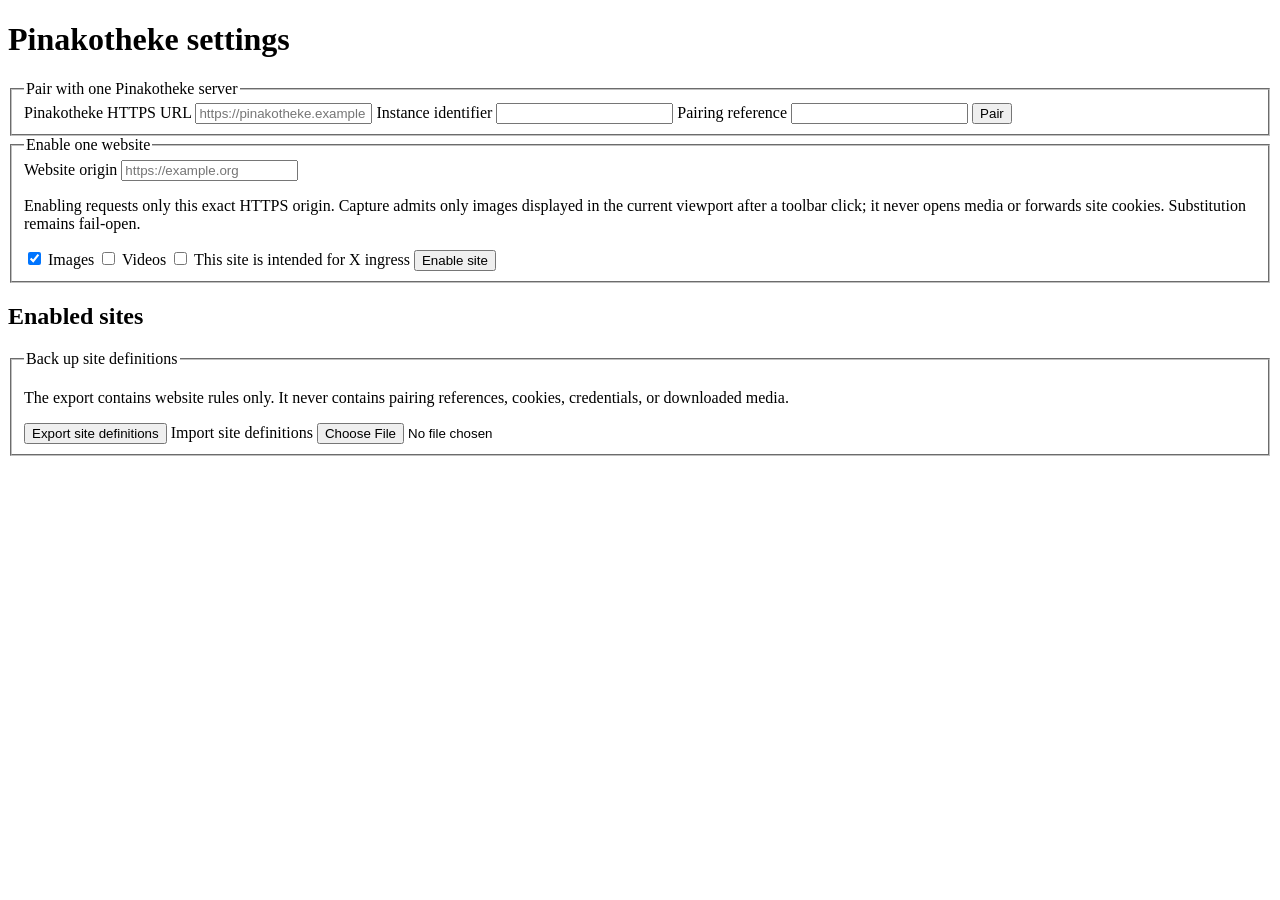
<file: firefox-extension/options.html>
<!doctype html>
<html lang="en">
<head>
  <meta charset="utf-8">
  <meta name="viewport" content="width=device-width, initial-scale=1">
  <title>Pinakotheke settings</title>
</head>
<body>
  <main>
    <h1>Pinakotheke settings</h1>
    <fieldset>
      <legend>Pair with one Pinakotheke server</legend>
      <label for="instance">Pinakotheke HTTPS URL</label>
      <input id="instance" type="url" placeholder="https://pinakotheke.example">
      <label for="instance-id">Instance identifier</label>
      <input id="instance-id" autocomplete="off">
      <label for="pair">Pairing reference</label>
      <input id="pair" autocomplete="off">
      <button id="save" type="button">Pair</button>
    </fieldset>
    <fieldset>
      <legend>Enable one website</legend>
      <label for="origin">Website origin</label>
      <input id="origin" type="url" placeholder="https://example.org">
      <p>Enabling requests only this exact HTTPS origin. Capture admits only images displayed in the current viewport after a toolbar click; it never opens media or forwards site cookies. Substitution remains fail-open.</p>
      <label><input id="images" type="checkbox" checked> Images</label>
      <label><input id="videos" type="checkbox"> Videos</label>
      <label><input id="x-ingress" type="checkbox"> This site is intended for X ingress</label>
      <button id="enable" type="button">Enable site</button>
    </fieldset>
    <h2>Enabled sites</h2>
    <ul id="sites"></ul>
    <fieldset>
      <legend>Back up site definitions</legend>
      <p>The export contains website rules only. It never contains pairing references, cookies, credentials, or downloaded media.</p>
      <button id="export-sites" type="button">Export site definitions</button>
      <label for="import-sites">Import site definitions</label>
      <input id="import-sites" type="file" accept="application/json,.json">
    </fieldset>
    <p id="diagnostic" role="status" aria-live="polite"></p>
    <p id="status" role="status" aria-live="polite"></p>
  </main>
  <script src="options.js"></script>
</body>
</html>
</file>
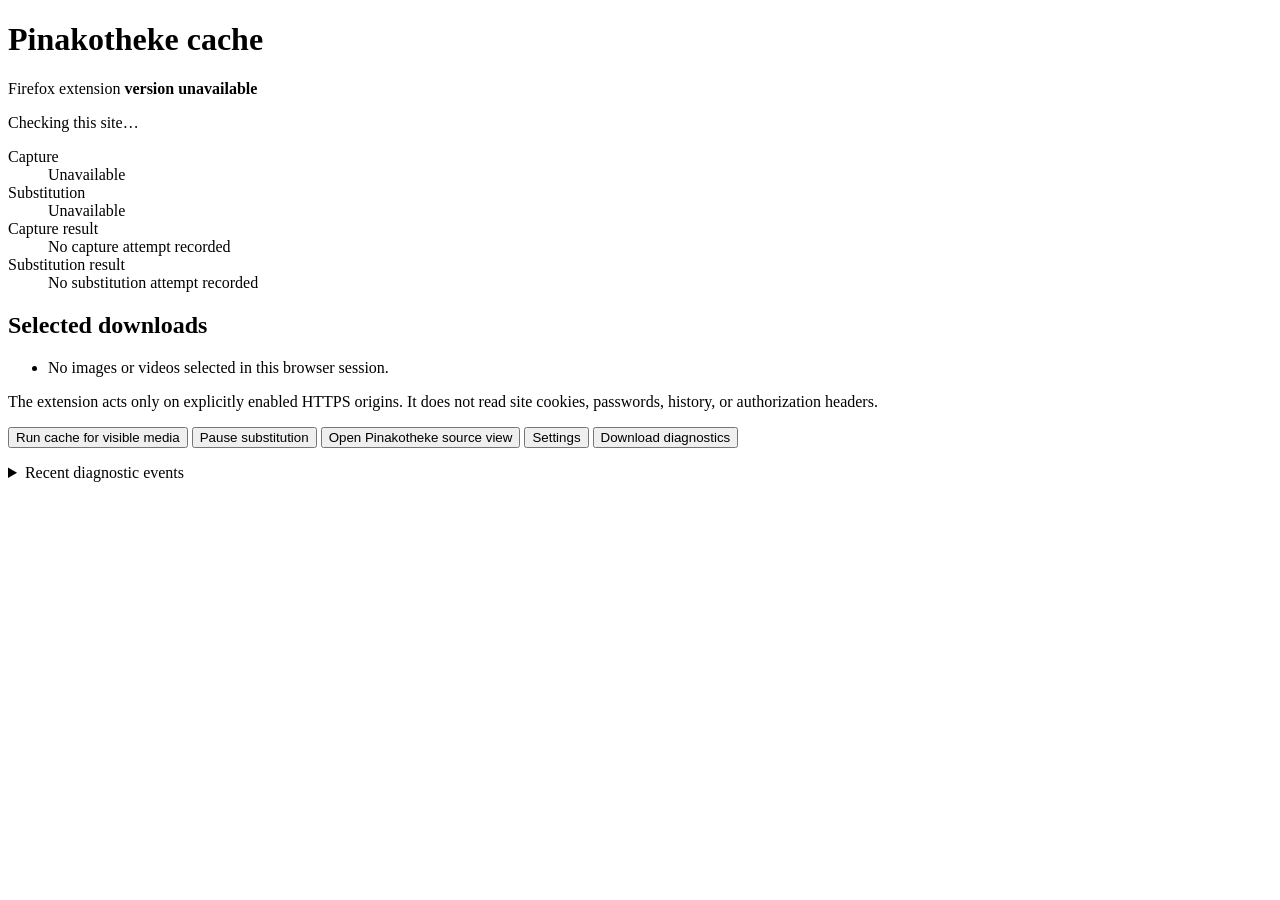
<file: firefox-extension/popup.html>
<!doctype html>
<html lang="en">
<head>
  <meta charset="utf-8">
  <meta name="viewport" content="width=device-width, initial-scale=1">
  <title>Pinakotheke cache</title>
</head>
<body>
  <main>
    <h1>Pinakotheke cache</h1>
    <p>Firefox extension <strong id="extension-version">version unavailable</strong></p>
    <p id="context">Checking this site…</p>
    <dl>
      <dt>Capture</dt><dd id="capture">Unavailable</dd>
      <dt>Substitution</dt><dd id="substitution">Unavailable</dd>
      <dt>Capture result</dt><dd id="capture-result">No capture attempt recorded</dd>
      <dt>Substitution result</dt><dd id="substitution-result">No substitution attempt recorded</dd>
    </dl>
    <p id="evidence"></p>
    <section aria-labelledby="video-downloads-heading">
      <h2 id="video-downloads-heading">Selected downloads</h2>
      <ul id="video-downloads"><li>No images or videos selected in this browser session.</li></ul>
    </section>
    <p id="permission">The extension acts only on explicitly enabled HTTPS origins. It does not read site cookies, passwords, history, or authorization headers.</p>
    <button id="run" type="button">Run cache for visible media</button>
    <button id="toggle" type="button">Pause substitution</button>
    <button id="source" type="button">Open Pinakotheke source view</button>
    <button id="settings" type="button">Settings</button>
    <button id="download-diagnostics" type="button">Download diagnostics</button>
    <p id="status" role="status" aria-live="polite"></p>
    <details><summary>Recent diagnostic events</summary><pre id="diagnostic-log">No diagnostic events recorded</pre></details>
  </main>
  <script src="popup.js"></script>
</body>
</html>
</file>
